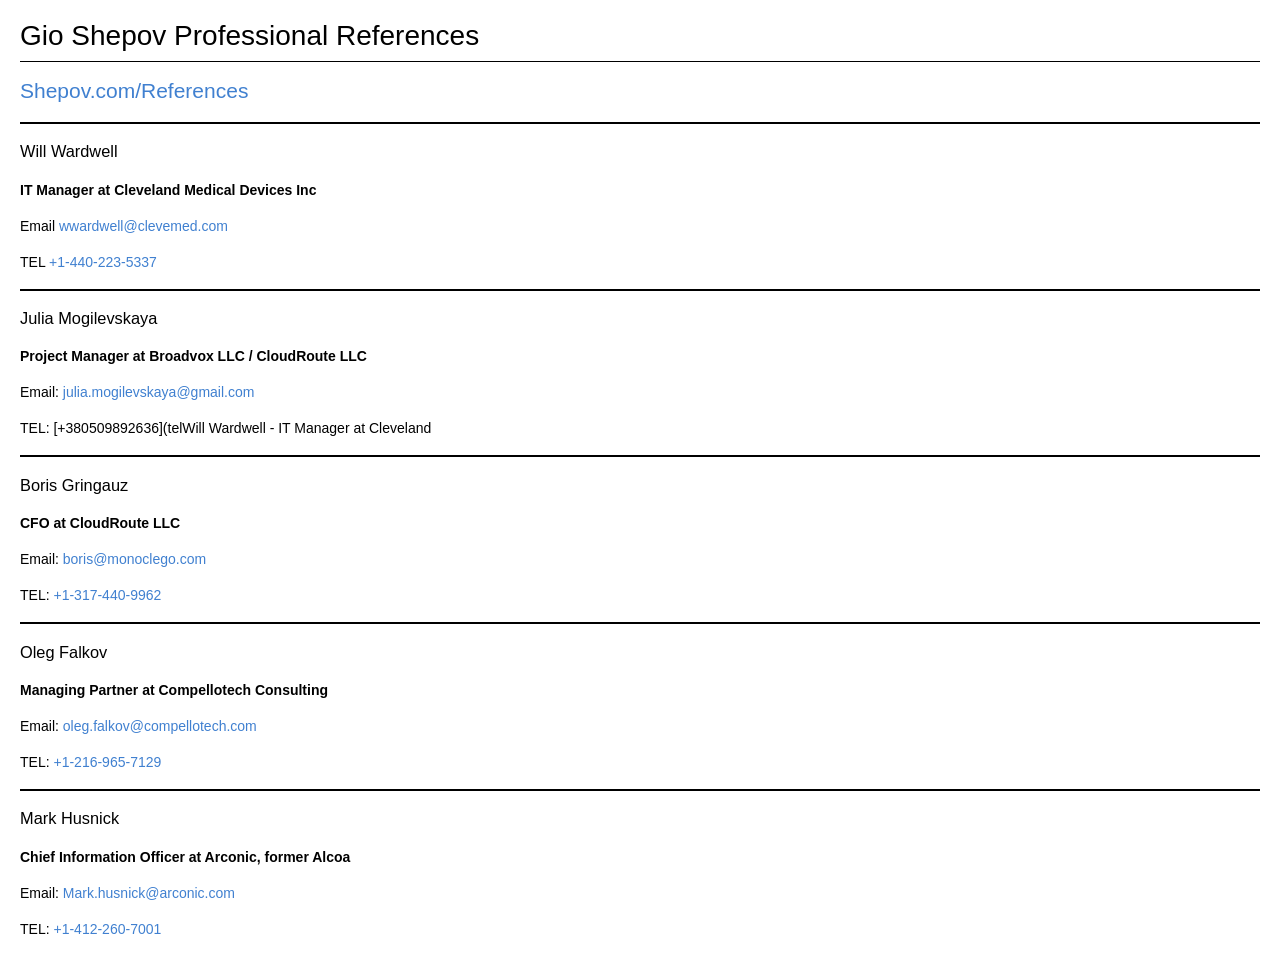
<file: .history/References/index_20180624002643.html>
<!DOCTYPE html>
<html>
<head>
<title>index.md</title>
<meta http-equiv="Content-type" content="text/html;charset=UTF-8">

<style>
/*---------------------------------------------------------------------------------------------
 *  Copyright (c) Microsoft Corporation. All rights reserved.
 *  Licensed under the MIT License. See License.txt in the project root for license information.
 *--------------------------------------------------------------------------------------------*/

body {
	font-family: "Segoe WPC", "Segoe UI", "SFUIText-Light", "HelveticaNeue-Light", sans-serif, "Droid Sans Fallback";
	font-size: 14px;
	padding: 0 12px;
	line-height: 22px;
	word-wrap: break-word;
}

#code-csp-warning {
	position: fixed;
	top: 0;
	right: 0;
	color: white;
	margin: 16px;
	text-align: center;
	font-size: 12px;
	font-family: sans-serif;
	background-color:#444444;
	cursor: pointer;
	padding: 6px;
	box-shadow: 1px 1px 1px rgba(0,0,0,.25);
}

#code-csp-warning:hover {
	text-decoration: none;
	background-color:#007acc;
	box-shadow: 2px 2px 2px rgba(0,0,0,.25);
}


body.scrollBeyondLastLine {
	margin-bottom: calc(100vh - 22px);
}

body.showEditorSelection .code-line {
	position: relative;
}

body.showEditorSelection .code-active-line:before,
body.showEditorSelection .code-line:hover:before {
	content: "";
	display: block;
	position: absolute;
	top: 0;
	left: -12px;
	height: 100%;
}

body.showEditorSelection li.code-active-line:before,
body.showEditorSelection li.code-line:hover:before {
	left: -30px;
}

.vscode-light.showEditorSelection .code-active-line:before {
	border-left: 3px solid rgba(0, 0, 0, 0.15);
}

.vscode-light.showEditorSelection .code-line:hover:before {
	border-left: 3px solid rgba(0, 0, 0, 0.40);
}

.vscode-dark.showEditorSelection .code-active-line:before {
	border-left: 3px solid rgba(255, 255, 255, 0.4);
}

.vscode-dark.showEditorSelection .code-line:hover:before {
	border-left: 3px solid rgba(255, 255, 255, 0.60);
}

.vscode-high-contrast.showEditorSelection .code-active-line:before {
	border-left: 3px solid rgba(255, 160, 0, 0.7);
}

.vscode-high-contrast.showEditorSelection .code-line:hover:before {
	border-left: 3px solid rgba(255, 160, 0, 1);
}

img {
	max-width: 100%;
	max-height: 100%;
}

a {
	color: #4080D0;
	text-decoration: none;
}

a:focus,
input:focus,
select:focus,
textarea:focus {
	outline: 1px solid -webkit-focus-ring-color;
	outline-offset: -1px;
}

hr {
	border: 0;
	height: 2px;
	border-bottom: 2px solid;
}

h1 {
	padding-bottom: 0.3em;
	line-height: 1.2;
	border-bottom-width: 1px;
	border-bottom-style: solid;
}

h1, h2, h3 {
	font-weight: normal;
}

h1 code,
h2 code,
h3 code,
h4 code,
h5 code,
h6 code {
	font-size: inherit;
	line-height: auto;
}

a:hover {
	color: #4080D0;
	text-decoration: underline;
}

table {
	border-collapse: collapse;
}

table > thead > tr > th {
	text-align: left;
	border-bottom: 1px solid;
}

table > thead > tr > th,
table > thead > tr > td,
table > tbody > tr > th,
table > tbody > tr > td {
	padding: 5px 10px;
}

table > tbody > tr + tr > td {
	border-top: 1px solid;
}

blockquote {
	margin: 0 7px 0 5px;
	padding: 0 16px 0 10px;
	border-left: 5px solid;
}

code {
	font-family: Menlo, Monaco, Consolas, "Droid Sans Mono", "Courier New", monospace, "Droid Sans Fallback";
	font-size: 14px;
	line-height: 19px;
}

body.wordWrap pre {
	white-space: pre-wrap;
}

.mac code {
	font-size: 12px;
	line-height: 18px;
}

pre:not(.hljs),
pre.hljs code > div {
	padding: 16px;
	border-radius: 3px;
	overflow: auto;
}

/** Theming */

.vscode-light,
.vscode-light pre code {
	color: rgb(30, 30, 30);
}

.vscode-dark,
.vscode-dark pre code {
	color: #DDD;
}

.vscode-high-contrast,
.vscode-high-contrast pre code {
	color: white;
}

.vscode-light code {
	color: #A31515;
}

.vscode-dark code {
	color: #D7BA7D;
}

.vscode-light pre:not(.hljs),
.vscode-light code > div {
	background-color: rgba(220, 220, 220, 0.4);
}

.vscode-dark pre:not(.hljs),
.vscode-dark code > div {
	background-color: rgba(10, 10, 10, 0.4);
}

.vscode-high-contrast pre:not(.hljs),
.vscode-high-contrast code > div {
	background-color: rgb(0, 0, 0);
}

.vscode-high-contrast h1 {
	border-color: rgb(0, 0, 0);
}

.vscode-light table > thead > tr > th {
	border-color: rgba(0, 0, 0, 0.69);
}

.vscode-dark table > thead > tr > th {
	border-color: rgba(255, 255, 255, 0.69);
}

.vscode-light h1,
.vscode-light hr,
.vscode-light table > tbody > tr + tr > td {
	border-color: rgba(0, 0, 0, 0.18);
}

.vscode-dark h1,
.vscode-dark hr,
.vscode-dark table > tbody > tr + tr > td {
	border-color: rgba(255, 255, 255, 0.18);
}

.vscode-light blockquote,
.vscode-dark blockquote {
	background: rgba(127, 127, 127, 0.1);
	border-color: rgba(0, 122, 204, 0.5);
}

.vscode-high-contrast blockquote {
	background: transparent;
	border-color: #fff;
}
</style>

<style>
/* Tomorrow Theme */
/* http://jmblog.github.com/color-themes-for-google-code-highlightjs */
/* Original theme - https://github.com/chriskempson/tomorrow-theme */

/* Tomorrow Comment */
.hljs-comment,
.hljs-quote {
	color: #8e908c;
}

/* Tomorrow Red */
.hljs-variable,
.hljs-template-variable,
.hljs-tag,
.hljs-name,
.hljs-selector-id,
.hljs-selector-class,
.hljs-regexp,
.hljs-deletion {
	color: #c82829;
}

/* Tomorrow Orange */
.hljs-number,
.hljs-built_in,
.hljs-builtin-name,
.hljs-literal,
.hljs-type,
.hljs-params,
.hljs-meta,
.hljs-link {
	color: #f5871f;
}

/* Tomorrow Yellow */
.hljs-attribute {
	color: #eab700;
}

/* Tomorrow Green */
.hljs-string,
.hljs-symbol,
.hljs-bullet,
.hljs-addition {
	color: #718c00;
}

/* Tomorrow Blue */
.hljs-title,
.hljs-section {
	color: #4271ae;
}

/* Tomorrow Purple */
.hljs-keyword,
.hljs-selector-tag {
	color: #8959a8;
}

.hljs {
	display: block;
	overflow-x: auto;
	color: #4d4d4c;
	padding: 0.5em;
}

.hljs-emphasis {
	font-style: italic;
}

.hljs-strong {
	font-weight: bold;
}
</style>

<style>
/*
 * Markdown PDF CSS
 */

 body {
	font-family:  "Meiryo", "Segoe WPC", "Segoe UI", "SFUIText-Light", "HelveticaNeue-Light", sans-serif, "Droid Sans Fallback";
}

pre {
	background-color: #f8f8f8;
	border: 1px solid #cccccc;
	border-radius: 3px;
	overflow-x: auto;
	white-space: pre-wrap;
	overflow-wrap: break-word;
}

pre:not(.hljs) {
	padding: 23px;
	line-height: 19px;
}

blockquote {
	background: rgba(127, 127, 127, 0.1);
	border-color: rgba(0, 122, 204, 0.5);
}

.emoji {
	height: 1.4em;
}

/* for inline code */
:not(pre):not(.hljs) > code {
	color: #C9AE75; /* Change the old color so it seems less like an error */
	font-size: inherit;
}

/* Page Break : use <div class="page"/> to insert page break
-------------------------------------------------------- */
.page {
	page-break-after: always;
}

</style>

</head>
<body>
<h1 id="gio-shepov-professional-references">Gio Shepov Professional References</h1>
<h2 id="shepovcomreferences"><a href="http://shepov.com/References">Shepov.com/References</a></h2>
<hr>
<h3 id="will-wardwell">Will Wardwell</h3>
<p><strong>IT Manager at Cleveland Medical Devices Inc</strong></p>
<p>Email              <a href="mailto:wwardwell@clevemed.com">wwardwell@clevemed.com</a></p>
<p>TEL                <a href="tel:+1-440-223-5337">+1-440-223-5337</a></p>
<hr>
<h3 id="julia-mogilevskaya">Julia Mogilevskaya</h3>
<p><strong>Project Manager at  Broadvox LLC / CloudRoute LLC</strong></p>
<p>Email:              <a href="mailto:julia.mogilevskaya@gmail.com">julia.mogilevskaya@gmail.com</a></p>
<p>TEL:                [+380509892636](telWill Wardwell       - IT Manager at Cleveland</p>
<hr>
<h3 id="boris-gringauz">Boris Gringauz</h3>
<p><strong>CFO at CloudRoute LLC</strong></p>
<p>Email:              <a href="mailto:boris@monoclego.com">boris@monoclego.com</a></p>
<p>TEL:                <a href="tel:+1-317-440-9962">+1-317-440-9962</a></p>
<hr>
<h3 id="oleg-falkov">Oleg Falkov</h3>
<p><strong>Managing Partner at Compellotech Consulting</strong></p>
<p>Email:              <a href="mailto:oleg.falkov@compellotech.com">oleg.falkov@compellotech.com</a></p>
<p>TEL:                <a href="tel:+1-216-965-7129">+1-216-965-7129</a></p>
<hr>
<h3 id="mark-husnick">Mark  Husnick</h3>
<p><strong>Chief Information Officer at Arconic, former Alcoa</strong></p>
<p>Email:              <a href="mailto:Mark.husnick@arconic.com">Mark.husnick@arconic.com</a></p>
<p>TEL:                <a href="tel:+1-412-260-7001">+1-412-260-7001</a></p>

</body>
</html>
</file>
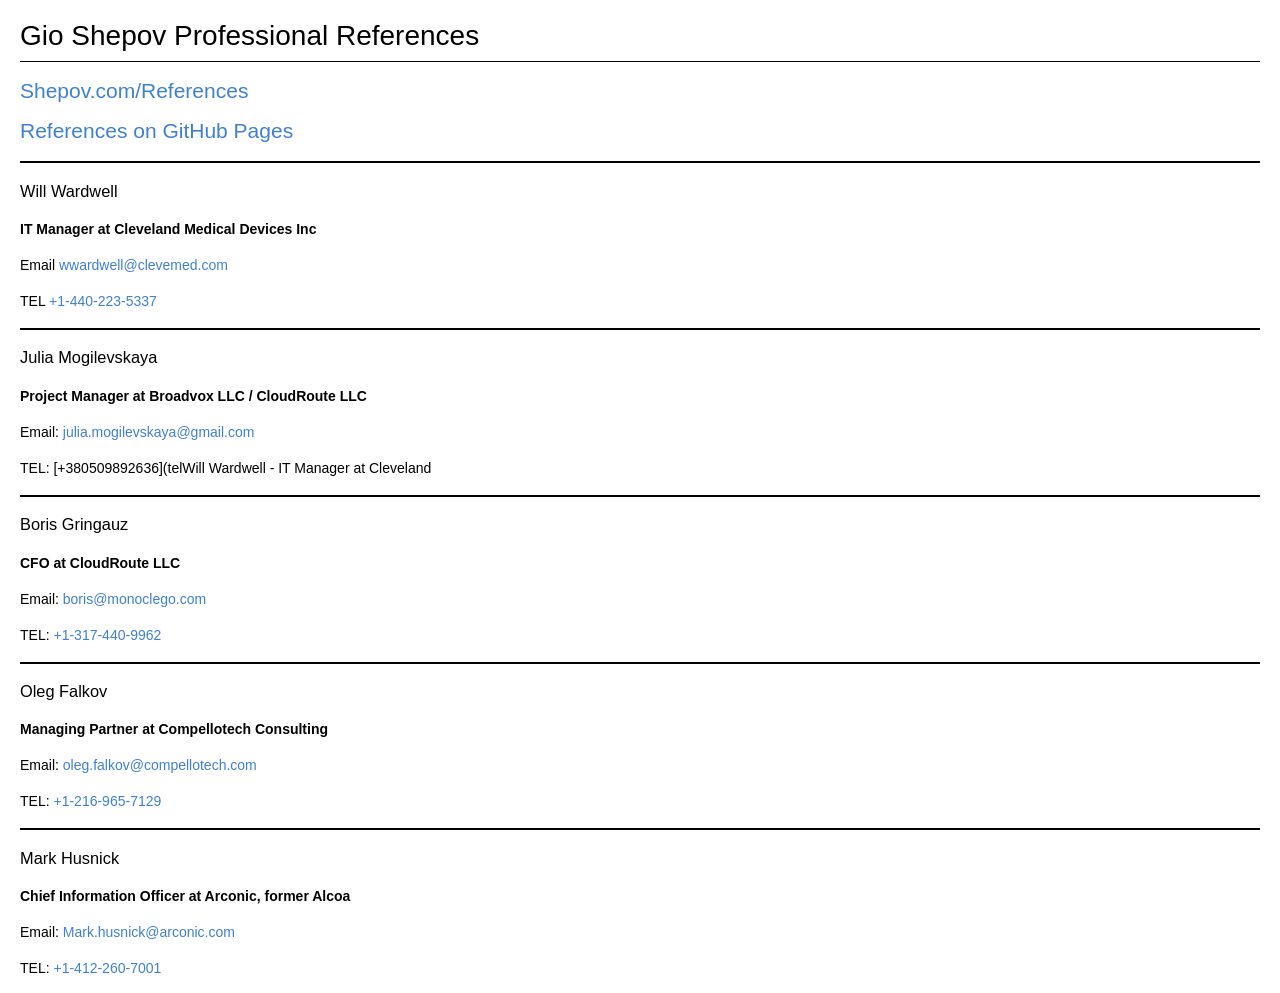
<file: .history/References/index_20180624020057.html>
<!DOCTYPE html>
<html>
<head>
<title>index.md</title>
<meta http-equiv="Content-type" content="text/html;charset=UTF-8">

<style>
/*---------------------------------------------------------------------------------------------
 *  Copyright (c) Microsoft Corporation. All rights reserved.
 *  Licensed under the MIT License. See License.txt in the project root for license information.
 *--------------------------------------------------------------------------------------------*/

body {
	font-family: "Segoe WPC", "Segoe UI", "SFUIText-Light", "HelveticaNeue-Light", sans-serif, "Droid Sans Fallback";
	font-size: 14px;
	padding: 0 12px;
	line-height: 22px;
	word-wrap: break-word;
}

#code-csp-warning {
	position: fixed;
	top: 0;
	right: 0;
	color: white;
	margin: 16px;
	text-align: center;
	font-size: 12px;
	font-family: sans-serif;
	background-color:#444444;
	cursor: pointer;
	padding: 6px;
	box-shadow: 1px 1px 1px rgba(0,0,0,.25);
}

#code-csp-warning:hover {
	text-decoration: none;
	background-color:#007acc;
	box-shadow: 2px 2px 2px rgba(0,0,0,.25);
}


body.scrollBeyondLastLine {
	margin-bottom: calc(100vh - 22px);
}

body.showEditorSelection .code-line {
	position: relative;
}

body.showEditorSelection .code-active-line:before,
body.showEditorSelection .code-line:hover:before {
	content: "";
	display: block;
	position: absolute;
	top: 0;
	left: -12px;
	height: 100%;
}

body.showEditorSelection li.code-active-line:before,
body.showEditorSelection li.code-line:hover:before {
	left: -30px;
}

.vscode-light.showEditorSelection .code-active-line:before {
	border-left: 3px solid rgba(0, 0, 0, 0.15);
}

.vscode-light.showEditorSelection .code-line:hover:before {
	border-left: 3px solid rgba(0, 0, 0, 0.40);
}

.vscode-dark.showEditorSelection .code-active-line:before {
	border-left: 3px solid rgba(255, 255, 255, 0.4);
}

.vscode-dark.showEditorSelection .code-line:hover:before {
	border-left: 3px solid rgba(255, 255, 255, 0.60);
}

.vscode-high-contrast.showEditorSelection .code-active-line:before {
	border-left: 3px solid rgba(255, 160, 0, 0.7);
}

.vscode-high-contrast.showEditorSelection .code-line:hover:before {
	border-left: 3px solid rgba(255, 160, 0, 1);
}

img {
	max-width: 100%;
	max-height: 100%;
}

a {
	color: #4080D0;
	text-decoration: none;
}

a:focus,
input:focus,
select:focus,
textarea:focus {
	outline: 1px solid -webkit-focus-ring-color;
	outline-offset: -1px;
}

hr {
	border: 0;
	height: 2px;
	border-bottom: 2px solid;
}

h1 {
	padding-bottom: 0.3em;
	line-height: 1.2;
	border-bottom-width: 1px;
	border-bottom-style: solid;
}

h1, h2, h3 {
	font-weight: normal;
}

h1 code,
h2 code,
h3 code,
h4 code,
h5 code,
h6 code {
	font-size: inherit;
	line-height: auto;
}

a:hover {
	color: #4080D0;
	text-decoration: underline;
}

table {
	border-collapse: collapse;
}

table > thead > tr > th {
	text-align: left;
	border-bottom: 1px solid;
}

table > thead > tr > th,
table > thead > tr > td,
table > tbody > tr > th,
table > tbody > tr > td {
	padding: 5px 10px;
}

table > tbody > tr + tr > td {
	border-top: 1px solid;
}

blockquote {
	margin: 0 7px 0 5px;
	padding: 0 16px 0 10px;
	border-left: 5px solid;
}

code {
	font-family: Menlo, Monaco, Consolas, "Droid Sans Mono", "Courier New", monospace, "Droid Sans Fallback";
	font-size: 14px;
	line-height: 19px;
}

body.wordWrap pre {
	white-space: pre-wrap;
}

.mac code {
	font-size: 12px;
	line-height: 18px;
}

pre:not(.hljs),
pre.hljs code > div {
	padding: 16px;
	border-radius: 3px;
	overflow: auto;
}

/** Theming */

.vscode-light,
.vscode-light pre code {
	color: rgb(30, 30, 30);
}

.vscode-dark,
.vscode-dark pre code {
	color: #DDD;
}

.vscode-high-contrast,
.vscode-high-contrast pre code {
	color: white;
}

.vscode-light code {
	color: #A31515;
}

.vscode-dark code {
	color: #D7BA7D;
}

.vscode-light pre:not(.hljs),
.vscode-light code > div {
	background-color: rgba(220, 220, 220, 0.4);
}

.vscode-dark pre:not(.hljs),
.vscode-dark code > div {
	background-color: rgba(10, 10, 10, 0.4);
}

.vscode-high-contrast pre:not(.hljs),
.vscode-high-contrast code > div {
	background-color: rgb(0, 0, 0);
}

.vscode-high-contrast h1 {
	border-color: rgb(0, 0, 0);
}

.vscode-light table > thead > tr > th {
	border-color: rgba(0, 0, 0, 0.69);
}

.vscode-dark table > thead > tr > th {
	border-color: rgba(255, 255, 255, 0.69);
}

.vscode-light h1,
.vscode-light hr,
.vscode-light table > tbody > tr + tr > td {
	border-color: rgba(0, 0, 0, 0.18);
}

.vscode-dark h1,
.vscode-dark hr,
.vscode-dark table > tbody > tr + tr > td {
	border-color: rgba(255, 255, 255, 0.18);
}

.vscode-light blockquote,
.vscode-dark blockquote {
	background: rgba(127, 127, 127, 0.1);
	border-color: rgba(0, 122, 204, 0.5);
}

.vscode-high-contrast blockquote {
	background: transparent;
	border-color: #fff;
}
</style>

<style>
/* Tomorrow Theme */
/* http://jmblog.github.com/color-themes-for-google-code-highlightjs */
/* Original theme - https://github.com/chriskempson/tomorrow-theme */

/* Tomorrow Comment */
.hljs-comment,
.hljs-quote {
	color: #8e908c;
}

/* Tomorrow Red */
.hljs-variable,
.hljs-template-variable,
.hljs-tag,
.hljs-name,
.hljs-selector-id,
.hljs-selector-class,
.hljs-regexp,
.hljs-deletion {
	color: #c82829;
}

/* Tomorrow Orange */
.hljs-number,
.hljs-built_in,
.hljs-builtin-name,
.hljs-literal,
.hljs-type,
.hljs-params,
.hljs-meta,
.hljs-link {
	color: #f5871f;
}

/* Tomorrow Yellow */
.hljs-attribute {
	color: #eab700;
}

/* Tomorrow Green */
.hljs-string,
.hljs-symbol,
.hljs-bullet,
.hljs-addition {
	color: #718c00;
}

/* Tomorrow Blue */
.hljs-title,
.hljs-section {
	color: #4271ae;
}

/* Tomorrow Purple */
.hljs-keyword,
.hljs-selector-tag {
	color: #8959a8;
}

.hljs {
	display: block;
	overflow-x: auto;
	color: #4d4d4c;
	padding: 0.5em;
}

.hljs-emphasis {
	font-style: italic;
}

.hljs-strong {
	font-weight: bold;
}
</style>

<style>
/*
 * Markdown PDF CSS
 */

 body {
	font-family:  "Meiryo", "Segoe WPC", "Segoe UI", "SFUIText-Light", "HelveticaNeue-Light", sans-serif, "Droid Sans Fallback";
}

pre {
	background-color: #f8f8f8;
	border: 1px solid #cccccc;
	border-radius: 3px;
	overflow-x: auto;
	white-space: pre-wrap;
	overflow-wrap: break-word;
}

pre:not(.hljs) {
	padding: 23px;
	line-height: 19px;
}

blockquote {
	background: rgba(127, 127, 127, 0.1);
	border-color: rgba(0, 122, 204, 0.5);
}

.emoji {
	height: 1.4em;
}

/* for inline code */
:not(pre):not(.hljs) > code {
	color: #C9AE75; /* Change the old color so it seems less like an error */
	font-size: inherit;
}

/* Page Break : use <div class="page"/> to insert page break
-------------------------------------------------------- */
.page {
	page-break-after: always;
}

</style>

</head>
<body>
<h1 id="gio-shepov-professional-references">Gio Shepov Professional References</h1>
<h2 id="shepovcomreferences"><a href="http://shepov.com/References">Shepov.com/References</a></h2>
<h2 id="shepovcomreferences"><a href="https://giorgiy-shepov.github.io/References/">References on GitHub Pages</a></h2>


<hr>
<h3 id="will-wardwell">Will Wardwell</h3>
<p><strong>IT Manager at Cleveland Medical Devices Inc</strong></p>
<p>Email              <a href="mailto:wwardwell@clevemed.com">wwardwell@clevemed.com</a></p>
<p>TEL                <a href="tel:+1-440-223-5337">+1-440-223-5337</a></p>
<hr>
<h3 id="julia-mogilevskaya">Julia Mogilevskaya</h3>
<p><strong>Project Manager at  Broadvox LLC / CloudRoute LLC</strong></p>
<p>Email:              <a href="mailto:julia.mogilevskaya@gmail.com">julia.mogilevskaya@gmail.com</a></p>
<p>TEL:                [+380509892636](telWill Wardwell       - IT Manager at Cleveland</p>
<hr>
<h3 id="boris-gringauz">Boris Gringauz</h3>
<p><strong>CFO at CloudRoute LLC</strong></p>
<p>Email:              <a href="mailto:boris@monoclego.com">boris@monoclego.com</a></p>
<p>TEL:                <a href="tel:+1-317-440-9962">+1-317-440-9962</a></p>
<hr>
<h3 id="oleg-falkov">Oleg Falkov</h3>
<p><strong>Managing Partner at Compellotech Consulting</strong></p>
<p>Email:              <a href="mailto:oleg.falkov@compellotech.com">oleg.falkov@compellotech.com</a></p>
<p>TEL:                <a href="tel:+1-216-965-7129">+1-216-965-7129</a></p>
<hr>
<h3 id="mark-husnick">Mark  Husnick</h3>
<p><strong>Chief Information Officer at Arconic, former Alcoa</strong></p>
<p>Email:              <a href="mailto:Mark.husnick@arconic.com">Mark.husnick@arconic.com</a></p>
<p>TEL:                <a href="tel:+1-412-260-7001">+1-412-260-7001</a></p>

</body>
</html>
</file>
